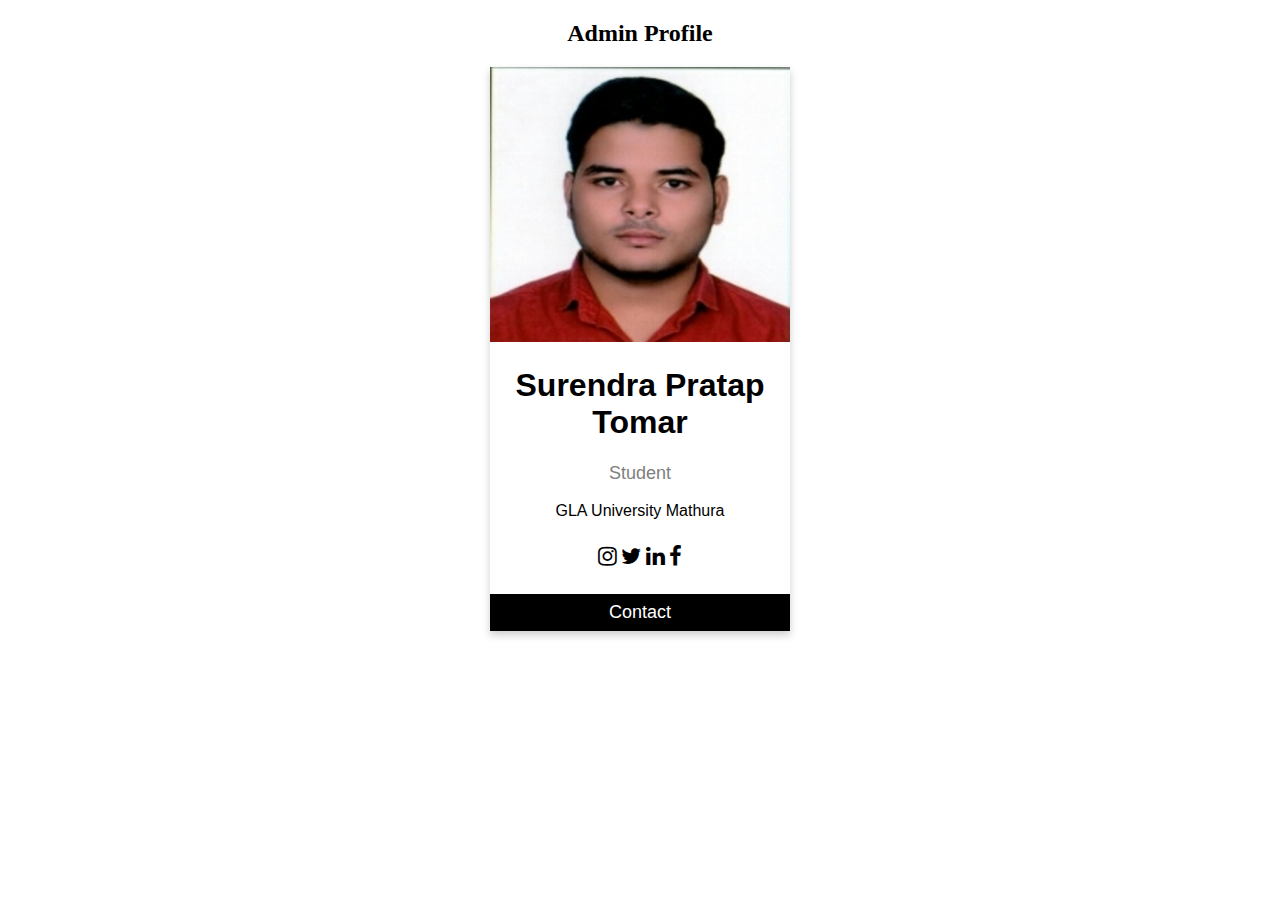
<file: About.html>
<!DOCTYPE html>
<html>
<head>
<link rel="stylesheet" href="https://cdnjs.cloudflare.com/ajax/libs/font-awesome/4.7.0/css/font-awesome.min.css">
<style>
.card {
  box-shadow: 0 4px 8px 0 rgba(0, 0, 0, 0.2);
  max-width: 300px;
  margin: auto;
  text-align: center;
  font-family: arial;
}
.title {
  color: grey;
  font-size: 18px;
}

button {
  border: none;
  outline: 0;
  display: inline-block;
  padding: 8px;
  color: white;
  background-color: #000;
  text-align: center;
  cursor: pointer;
  width: 100%;
  font-size: 18px;
}

a {
  text-decoration: none;
  font-size: 22px;
  color: black;
}

button:hover, a:hover {
  opacity: 0.7;
}
</style>
</head>
<body>

<h2 style="text-align:center">Admin Profile</h2>

<div class="card">
  <img src="background png.jpg" alt="Surendra" style="width:100%" height="275px">
  <h1>Surendra Pratap Tomar</h1>
  <p class="title">Student</p>
  <p>GLA University Mathura</p>
  <div style="margin: 24px 0;">
    <a href="https://www.instagram.com/"><i class="fa fa-instagram"></i></a> 
    <a href="https://www.twitter.com/"><i class="fa fa-twitter"></i></a>  
    <a href="https://www.linkedin.com/"><i class="fa fa-linkedin"></i></a>  
    <a href="https://www.facebook.com/"><i class="fa fa-facebook"></i></a> 
  </div>
  <p><button>Contact</button></p>
</div>
</body>
</html>
</file>
